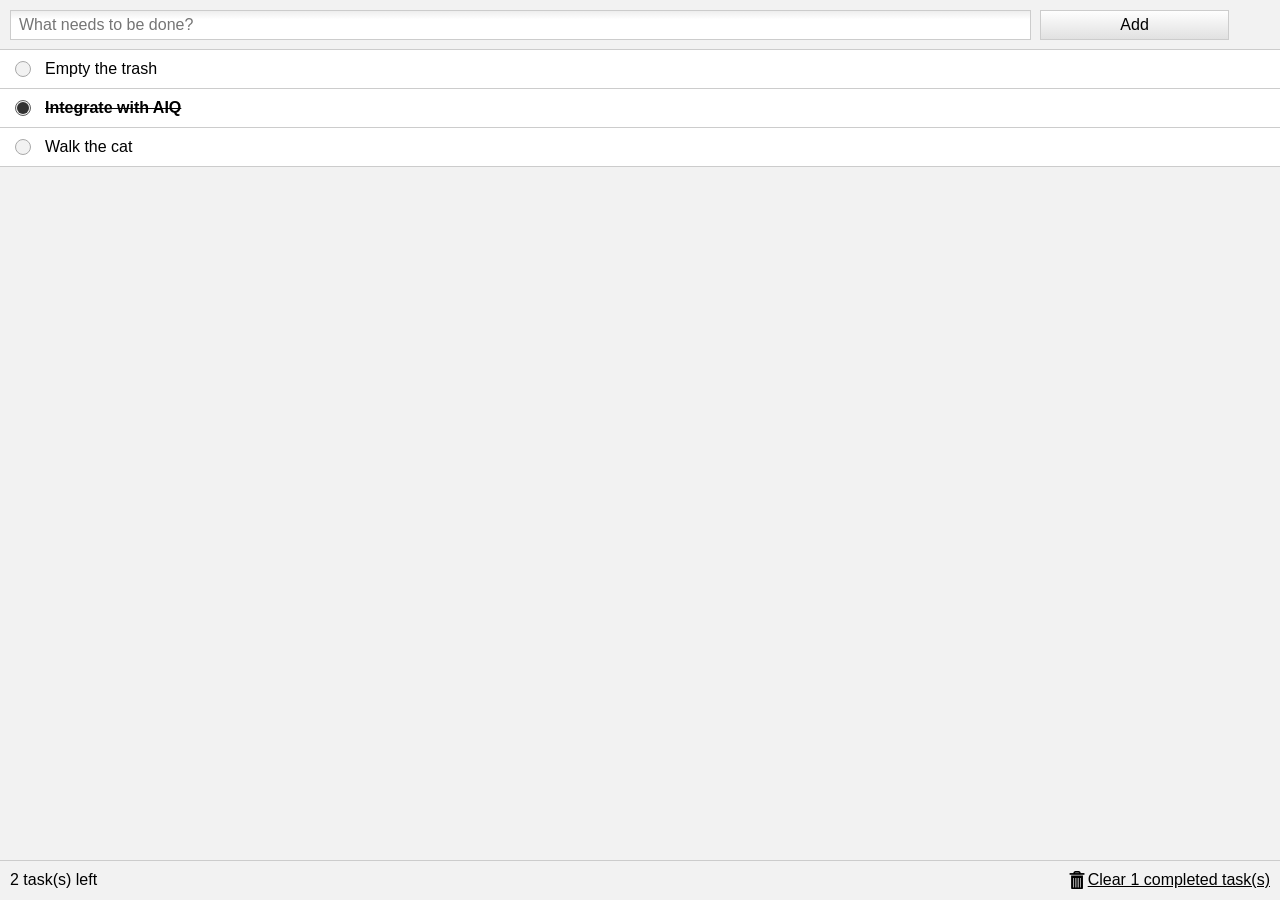
<file: todo+aiq/index.html>
<!DOCTYPE html>
<html xmlns:ng="http://angularjs.org">
<head>
    <meta charset="utf-8">
    <title>todo</title>
    <meta name="viewport" content="width=device-width, minimum-scale=1.0, maximum-scale=1.0, initial-scale=1.0, user-scalable=0">
    <meta http-equiv="X-UA-Compatible" content="IE=edge">
    <link rel="stylesheet" type="text/css" href="css/main.css">
    <style>[ng-cloak] {display: none;}</style>
</head>
<body>
    <ng-view ng-controller="TodoCtrl" ng-cloak>
        <header>
            <form ng-submit="add()">
                <input type="text" ng-model="title" autofocus placeholder="What needs to be done?">
                <button>Add</button>
            </form>
        </header>
        <section ng-show="todos.length">
            <ul class="todos">
                <li ng-repeat="todo in todos track by getId(todo) | orderBy:createdAt" ng-class="{completed: todo.completed}" ng-click="toggleComplete(todo)">{{todo.title}}</li>
            </ul>
        </section>
        <footer info-pane></footer>
    </ng-view>

    <script src="libs/angular.js"></script>
    <script src="libs/angular-touch.js"></script>
    <script src="libs/angular-animate.js"></script>

    <script>
        document.addEventListener('aiq-ready', function() {
            angular.bootstrap(document, ['todoApp']);
        }, false);
    </script>

    <script src="js/app.js"></script>
    <script src="js/directives/infoPane.js"></script>
    <script src="js/controllers/controller.js"></script>
    <script src="js/services/adapter.js"></script>
    <script src="aiq/aiq-api.js"></script>
</body>
</html>
</file>
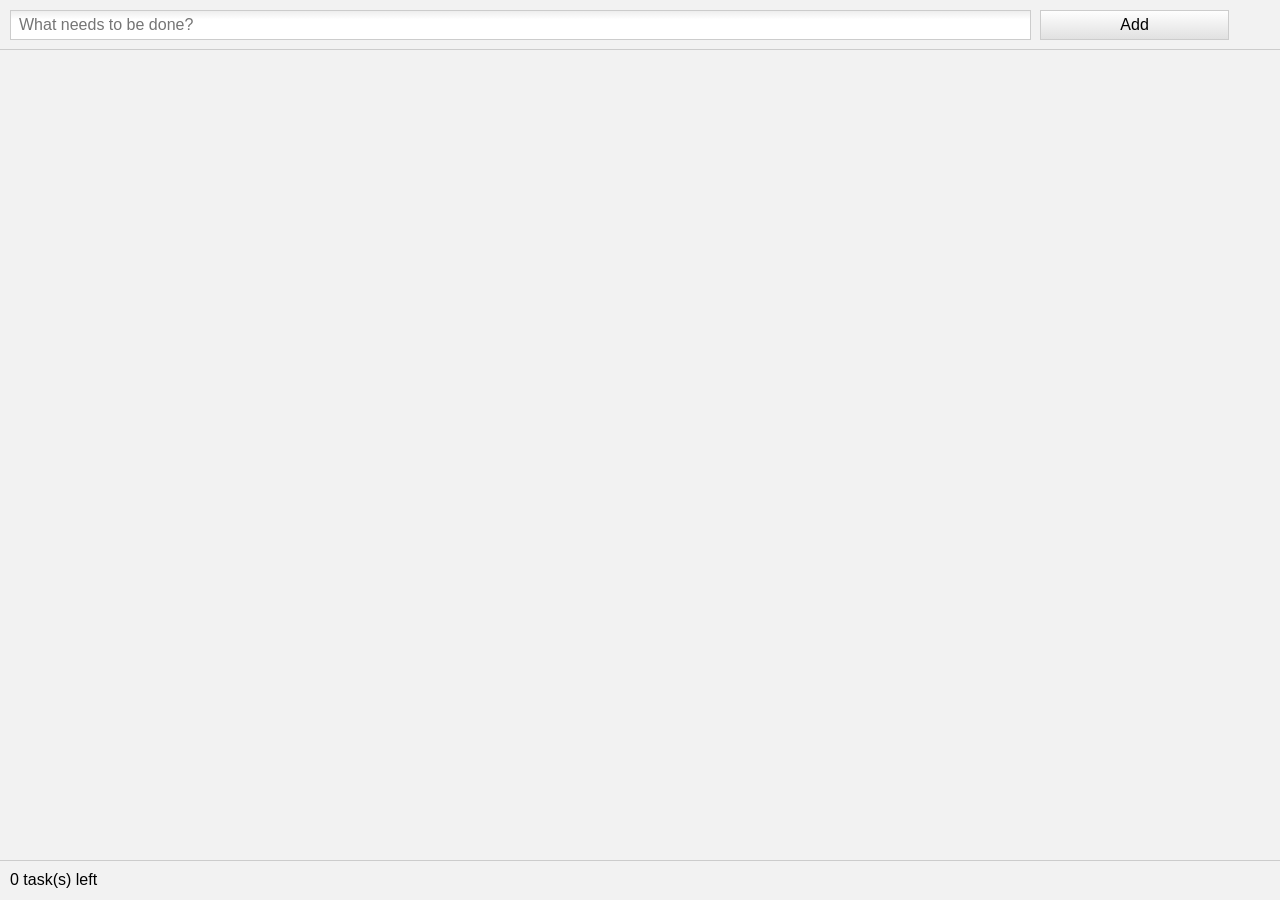
<file: todo/index.html>
<!DOCTYPE html>
<html xmlns:ng="http://angularjs.org">
<head>
    <meta charset="utf-8">
    <title>todo</title>
    <meta name="viewport" content="width=device-width, minimum-scale=1.0, maximum-scale=1.0, initial-scale=1.0, user-scalable=0">
    <meta http-equiv="X-UA-Compatible" content="IE=edge">
    <link rel="stylesheet" type="text/css" href="css/main.css">
    <style>[ng-cloak] {display: none;}</style>
</head>
<body>
    <ng-view ng-controller="TodoCtrl" ng-cloak>
        <header>
            <form ng-submit="add()">
                <input type="text" ng-model="title" autofocus placeholder="What needs to be done?">
                <button>Add</button>
            </form>
        </header>
        <section ng-show="todos.length">
            <ul class="todos">
                <li ng-repeat="todo in todos track by getId(todo) | orderBy:createdAt" ng-class="{completed: todo.completed}" ng-click="toggleComplete(todo)">{{todo.title}}</li>
            </ul>
        </section>
        <footer info-pane></footer>
    </ng-view>

    <script src="libs/angular.js"></script>
    <script src="libs/angular-touch.js"></script>
    <script src="libs/angular-animate.js"></script>
    <script src="libs/angular-uuid2.js"></script>
    <script src="libs/storageprovider.js"></script>

    <script>
        angular.element(document).ready(function() {
            angular.bootstrap(document, ['todoApp']);
        });
    </script>

    <script src="js/app.js"></script>
    <script src="js/directives/infoPane.js"></script>
    <script src="js/controllers/controller.js"></script>
    <script src="js/services/adapter.js"></script>
</body>
</html>
</file>
<file: todo+aiq/css/main.css>
* {
  -moz-box-sizing: border-box;
       box-sizing: border-box;
  outline: 1px solid transparent;
  -webkit-tap-highlight-color: rgba(0, 0, 0, 0); }
  *:before, *:after {
    -moz-box-sizing: border-box;
         box-sizing: border-box; }

/*! normalize.css v3.0.1 | MIT License | git.io/normalize */
/**
 * 1. Set default font family to sans-serif.
 * 2. Prevent iOS text size adjust after orientation change, without disabling
 *    user zoom.
 */
html {
  font-family: sans-serif;
  /* 1 */
  -ms-text-size-adjust: 100%;
  /* 2 */
  -webkit-text-size-adjust: 100%;
  /* 2 */ }

/**
 * Remove default margin.
 */
body {
  margin: 0; }

/* HTML5 display definitions
   ========================================================================== */
/**
 * Correct `block` display not defined for any HTML5 element in IE 8/9.
 * Correct `block` display not defined for `details` or `summary` in IE 10/11 and Firefox.
 * Correct `block` display not defined for `main` in IE 11.
 */
article, aside, details, figcaption, figure, footer, header, hgroup, main, nav, section, summary {
  display: block; }

/**
 * 1. Correct `inline-block` display not defined in IE 8/9.
 * 2. Normalize vertical alignment of `progress` in Chrome, Firefox, and Opera.
 */
audio, canvas, progress, video {
  display: inline-block;
  /* 1 */
  vertical-align: baseline;
  /* 2 */ }

/**
 * Prevent modern browsers from displaying `audio` without controls.
 * Remove excess height in iOS 5 devices.
 */
audio:not([controls]) {
  display: none;
  height: 0; }

/**
 * Address `[hidden]` styling not present in IE 8/9/10.
 * Hide the `template` element in IE 8/9/11, Safari, and Firefox < 22.
 */
[hidden], template {
  display: none; }

/* Links
   ========================================================================== */
/**
 * Remove the gray background color from active links in IE 10.
 */
a {
  background: transparent; }

/**
 * Improve readability when focused and also mouse hovered in all browsers.
 */
a:active, a:hover {
  outline: 0; }

/* Text-level semantics
   ========================================================================== */
/**
 * Address styling not present in IE 8/9/10/11, Safari, and Chrome.
 */
abbr[title] {
  border-bottom: 1px dotted; }

/**
 * Address style set to `bolder` in Firefox 4+, Safari, and Chrome.
 */
b, strong {
  font-weight: bold; }

/**
 * Address styling not present in Safari and Chrome.
 */
dfn {
  font-style: italic; }

/**
 * Address variable `h1` font-size and margin within `section` and `article`
 * contexts in Firefox 4+, Safari, and Chrome.
 */
h1 {
  font-size: 2em;
  margin: 0.67em 0; }

/**
 * Address styling not present in IE 8/9.
 */
mark {
  background: #ff0;
  color: #000; }

/**
 * Address inconsistent and variable font size in all browsers.
 */
small {
  font-size: 80%; }

/**
 * Prevent `sub` and `sup` affecting `line-height` in all browsers.
 */
sub, sup {
  font-size: 75%;
  line-height: 0;
  position: relative;
  vertical-align: baseline; }

sup {
  top: -0.5em; }

sub {
  bottom: -0.25em; }

/* Embedded content
   ========================================================================== */
/**
 * Remove border when inside `a` element in IE 8/9/10.
 */
img {
  border: 0; }

/**
 * Correct overflow not hidden in IE 9/10/11.
 */
svg:not(:root) {
  overflow: hidden; }

/* Grouping content
   ========================================================================== */
/**
 * Address margin not present in IE 8/9 and Safari.
 */
figure {
  margin: 1em 40px; }

/**
 * Address differences between Firefox and other browsers.
 */
hr {
  -moz-box-sizing: content-box;
  box-sizing: content-box;
  height: 0; }

/**
 * Contain overflow in all browsers.
 */
pre {
  overflow: auto; }

/**
 * Address odd `em`-unit font size rendering in all browsers.
 */
code, kbd, pre, samp {
  font-family: monospace, monospace;
  font-size: 1em; }

/* Forms
   ========================================================================== */
/**
 * Known limitation: by default, Chrome and Safari on OS X allow very limited
 * styling of `select`, unless a `border` property is set.
 */
/**
 * 1. Correct color not being inherited.
 *    Known issue: affects color of disabled elements.
 * 2. Correct font properties not being inherited.
 * 3. Address margins set differently in Firefox 4+, Safari, and Chrome.
 */
button, input, optgroup, select, textarea {
  color: inherit;
  /* 1 */
  font: inherit;
  /* 2 */
  margin: 0;
  /* 3 */ }

/**
 * Address `overflow` set to `hidden` in IE 8/9/10/11.
 */
button {
  overflow: visible; }

/**
 * Address inconsistent `text-transform` inheritance for `button` and `select`.
 * All other form control elements do not inherit `text-transform` values.
 * Correct `button` style inheritance in Firefox, IE 8/9/10/11, and Opera.
 * Correct `select` style inheritance in Firefox.
 */
button, select {
  text-transform: none; }

/**
 * 1. Avoid the WebKit bug in Android 4.0.* where (2) destroys native `audio`
 *    and `video` controls.
 * 2. Correct inability to style clickable `input` types in iOS.
 * 3. Improve usability and consistency of cursor style between image-type
 *    `input` and others.
 */
button, html input[type="button"], input[type="reset"], input[type="submit"] {
  -webkit-appearance: button;
  /* 2 */
  cursor: pointer;
  /* 3 */ }

/**
 * Re-set default cursor for disabled elements.
 */
button[disabled], html input[disabled] {
  cursor: default; }

/**
 * Remove inner padding and border in Firefox 4+.
 */
button::-moz-focus-inner, input::-moz-focus-inner {
  border: 0;
  padding: 0; }

/**
 * Address Firefox 4+ setting `line-height` on `input` using `!important` in
 * the UA stylesheet.
 */
input {
  line-height: normal; }

/**
 * It's recommended that you don't attempt to style these elements.
 * Firefox's implementation doesn't respect box-sizing, padding, or width.
 *
 * 1. Address box sizing set to `content-box` in IE 8/9/10.
 * 2. Remove excess padding in IE 8/9/10.
 */
input[type="checkbox"], input[type="radio"] {
  -moz-box-sizing: border-box;
       box-sizing: border-box;
  /* 1 */
  padding: 0;
  /* 2 */ }

/**
 * Fix the cursor style for Chrome's increment/decrement buttons. For certain
 * `font-size` values of the `input`, it causes the cursor style of the
 * decrement button to change from `default` to `text`.
 */
input[type="number"]::-webkit-inner-spin-button, input[type="number"]::-webkit-outer-spin-button {
  height: auto; }

/**
 * 1. Address `appearance` set to `searchfield` in Safari and Chrome.
 * 2. Address `box-sizing` set to `border-box` in Safari and Chrome
 *    (include `-moz` to future-proof).
 */
input[type="search"] {
  -webkit-appearance: textfield;
  /* 1 */
  -moz-box-sizing: content-box;
  /* 2 */
  box-sizing: content-box; }

/**
 * Remove inner padding and search cancel button in Safari and Chrome on OS X.
 * Safari (but not Chrome) clips the cancel button when the search input has
 * padding (and `textfield` appearance).
 */
input[type="search"]::-webkit-search-cancel-button, input[type="search"]::-webkit-search-decoration {
  -webkit-appearance: none; }

/**
 * Define consistent border, margin, and padding.
 */
fieldset {
  border: 1px solid #c0c0c0;
  margin: 0 2px;
  padding: 0.35em 0.625em 0.75em; }

/**
 * 1. Correct `color` not being inherited in IE 8/9/10/11.
 * 2. Remove padding so people aren't caught out if they zero out fieldsets.
 */
legend {
  border: 0;
  /* 1 */
  padding: 0;
  /* 2 */ }

/**
 * Remove default vertical scrollbar in IE 8/9/10/11.
 */
textarea {
  overflow: auto; }

/**
 * Don't inherit the `font-weight` (applied by a rule above).
 * NOTE: the default cannot safely be changed in Chrome and Safari on OS X.
 */
optgroup {
  font-weight: bold; }

/* Tables
   ========================================================================== */
/**
 * Remove most spacing between table cells.
 */
table {
  border-collapse: collapse;
  border-spacing: 0; }

td, th {
  padding: 0; }

body {
  background: #F2F2F2; }

header {
  position: absolute;
  top: 0;
  width: 100%;
  height: 50px;
  padding: 10px;
  border-bottom: 1px solid #CCC; }
  header input {
    width: 81%;
    height: 30px;
    padding-left: 0.5em;
    margin-right: 5px;
    border: 1px solid #CCC;
    background-image: -webkit-linear-gradient(top, #EEE, #FFF 30%);
    background-image: linear-gradient(to bottom, #EEE, #FFF 30%);
    appearance: none;
    border-radius: 0; }
  header button {
    width: 15%;
    height: 30px;
    padding: 0;
    border: 1px solid #CCC;
    background-image: -webkit-linear-gradient(top, #FEFEFE, #E1E1E1);
    background-image: linear-gradient(to bottom, #FEFEFE, #E1E1E1); }
    header button:active, header button.active {
      background-image: -webkit-linear-gradient(top, #C8C8C8, #EDEDED);
      background-image: linear-gradient(to bottom, #C8C8C8, #EDEDED); }

button {
  height: 30px;
  padding: 0;
  border: 1px solid #CCC;
  background-image: -webkit-linear-gradient(top, #FEFEFE, #E1E1E1);
  background-image: linear-gradient(to bottom, #FEFEFE, #E1E1E1); }
  button:active, button.active {
    background-image: -webkit-linear-gradient(top, #C8C8C8, #EDEDED);
    background-image: linear-gradient(to bottom, #C8C8C8, #EDEDED); }

footer {
  position: absolute;
  bottom: 0;
  width: 100%;
  height: 40px;
  padding: 10px;
  border-top: 1px solid #CCC; }
  footer .clear-completed {
    float: right;
    padding-left: 20px;
    background: url([data-uri]) no-repeat left center;
    background-size: contain;
    color: #000; }

section {
  position: absolute;
  top: 50px;
  bottom: 40px;
  width: 100%;
  overflow: scroll;
  -webkit-overflow-scrolling: touch; }

.todos {
  margin: 0;
  padding: 0;
  list-style: none;
  background: #FFF; }
  .todos li {
    position: relative;
    padding: 10px 10px 10px 45px;
    border-bottom: 1px solid #CCC;
    vertical-align: middle;
    -webkit-animation: fadeIn 0.3s linear;
            animation: fadeIn 0.3s linear; }
    .todos li:focus {
      outline: none; }
    .todos li:before {
      content: '';
      position: absolute;
      top: 11px;
      left: 15px;
      width: 16px;
      height: 16px;
      border: 1px solid #A9A9A9;
      border-radius: 50%;
      background: #F2F2F2;
      vertical-align: middle;
      z-index: 1; }
  .todos .completed {
    text-decoration: line-through;
    font-weight: bold; }
    .todos .completed:before {
      border-color: #5E5E5E; }
    .todos .completed:after {
      content: '';
      position: absolute;
      top: 13px;
      left: 17px;
      width: 12px;
      height: 12px;
      border-radius: 50%;
      background: #323232;
      z-index: 2; }
  .todos .removed, .todos .ng-leave {
    -webkit-animation-name: fadeOut;
            animation-name: fadeOut; }

@-webkit-keyframes fadeIn {
  0% {
    opacity: 0; }

  100% {
    opacity: 1; } }

@keyframes fadeIn {
  0% {
    opacity: 0; }

  100% {
    opacity: 1; } }

@-webkit-keyframes fadeOut {
  0% {
    opacity: 1; }

  100% {
    opacity: 0; } }

@keyframes fadeOut {
  0% {
    opacity: 1; }

  100% {
    opacity: 0; } }
</file>
<file: todo/css/main.css>
* {
  -moz-box-sizing: border-box;
       box-sizing: border-box;
  outline: 1px solid transparent;
  -webkit-tap-highlight-color: rgba(0, 0, 0, 0); }
  *:before, *:after {
    -moz-box-sizing: border-box;
         box-sizing: border-box; }

/*! normalize.css v3.0.1 | MIT License | git.io/normalize */
/**
 * 1. Set default font family to sans-serif.
 * 2. Prevent iOS text size adjust after orientation change, without disabling
 *    user zoom.
 */
html {
  font-family: sans-serif;
  /* 1 */
  -ms-text-size-adjust: 100%;
  /* 2 */
  -webkit-text-size-adjust: 100%;
  /* 2 */ }

/**
 * Remove default margin.
 */
body {
  margin: 0; }

/* HTML5 display definitions
   ========================================================================== */
/**
 * Correct `block` display not defined for any HTML5 element in IE 8/9.
 * Correct `block` display not defined for `details` or `summary` in IE 10/11 and Firefox.
 * Correct `block` display not defined for `main` in IE 11.
 */
article, aside, details, figcaption, figure, footer, header, hgroup, main, nav, section, summary {
  display: block; }

/**
 * 1. Correct `inline-block` display not defined in IE 8/9.
 * 2. Normalize vertical alignment of `progress` in Chrome, Firefox, and Opera.
 */
audio, canvas, progress, video {
  display: inline-block;
  /* 1 */
  vertical-align: baseline;
  /* 2 */ }

/**
 * Prevent modern browsers from displaying `audio` without controls.
 * Remove excess height in iOS 5 devices.
 */
audio:not([controls]) {
  display: none;
  height: 0; }

/**
 * Address `[hidden]` styling not present in IE 8/9/10.
 * Hide the `template` element in IE 8/9/11, Safari, and Firefox < 22.
 */
[hidden], template {
  display: none; }

/* Links
   ========================================================================== */
/**
 * Remove the gray background color from active links in IE 10.
 */
a {
  background: transparent; }

/**
 * Improve readability when focused and also mouse hovered in all browsers.
 */
a:active, a:hover {
  outline: 0; }

/* Text-level semantics
   ========================================================================== */
/**
 * Address styling not present in IE 8/9/10/11, Safari, and Chrome.
 */
abbr[title] {
  border-bottom: 1px dotted; }

/**
 * Address style set to `bolder` in Firefox 4+, Safari, and Chrome.
 */
b, strong {
  font-weight: bold; }

/**
 * Address styling not present in Safari and Chrome.
 */
dfn {
  font-style: italic; }

/**
 * Address variable `h1` font-size and margin within `section` and `article`
 * contexts in Firefox 4+, Safari, and Chrome.
 */
h1 {
  font-size: 2em;
  margin: 0.67em 0; }

/**
 * Address styling not present in IE 8/9.
 */
mark {
  background: #ff0;
  color: #000; }

/**
 * Address inconsistent and variable font size in all browsers.
 */
small {
  font-size: 80%; }

/**
 * Prevent `sub` and `sup` affecting `line-height` in all browsers.
 */
sub, sup {
  font-size: 75%;
  line-height: 0;
  position: relative;
  vertical-align: baseline; }

sup {
  top: -0.5em; }

sub {
  bottom: -0.25em; }

/* Embedded content
   ========================================================================== */
/**
 * Remove border when inside `a` element in IE 8/9/10.
 */
img {
  border: 0; }

/**
 * Correct overflow not hidden in IE 9/10/11.
 */
svg:not(:root) {
  overflow: hidden; }

/* Grouping content
   ========================================================================== */
/**
 * Address margin not present in IE 8/9 and Safari.
 */
figure {
  margin: 1em 40px; }

/**
 * Address differences between Firefox and other browsers.
 */
hr {
  -moz-box-sizing: content-box;
  box-sizing: content-box;
  height: 0; }

/**
 * Contain overflow in all browsers.
 */
pre {
  overflow: auto; }

/**
 * Address odd `em`-unit font size rendering in all browsers.
 */
code, kbd, pre, samp {
  font-family: monospace, monospace;
  font-size: 1em; }

/* Forms
   ========================================================================== */
/**
 * Known limitation: by default, Chrome and Safari on OS X allow very limited
 * styling of `select`, unless a `border` property is set.
 */
/**
 * 1. Correct color not being inherited.
 *    Known issue: affects color of disabled elements.
 * 2. Correct font properties not being inherited.
 * 3. Address margins set differently in Firefox 4+, Safari, and Chrome.
 */
button, input, optgroup, select, textarea {
  color: inherit;
  /* 1 */
  font: inherit;
  /* 2 */
  margin: 0;
  /* 3 */ }

/**
 * Address `overflow` set to `hidden` in IE 8/9/10/11.
 */
button {
  overflow: visible; }

/**
 * Address inconsistent `text-transform` inheritance for `button` and `select`.
 * All other form control elements do not inherit `text-transform` values.
 * Correct `button` style inheritance in Firefox, IE 8/9/10/11, and Opera.
 * Correct `select` style inheritance in Firefox.
 */
button, select {
  text-transform: none; }

/**
 * 1. Avoid the WebKit bug in Android 4.0.* where (2) destroys native `audio`
 *    and `video` controls.
 * 2. Correct inability to style clickable `input` types in iOS.
 * 3. Improve usability and consistency of cursor style between image-type
 *    `input` and others.
 */
button, html input[type="button"], input[type="reset"], input[type="submit"] {
  -webkit-appearance: button;
  /* 2 */
  cursor: pointer;
  /* 3 */ }

/**
 * Re-set default cursor for disabled elements.
 */
button[disabled], html input[disabled] {
  cursor: default; }

/**
 * Remove inner padding and border in Firefox 4+.
 */
button::-moz-focus-inner, input::-moz-focus-inner {
  border: 0;
  padding: 0; }

/**
 * Address Firefox 4+ setting `line-height` on `input` using `!important` in
 * the UA stylesheet.
 */
input {
  line-height: normal; }

/**
 * It's recommended that you don't attempt to style these elements.
 * Firefox's implementation doesn't respect box-sizing, padding, or width.
 *
 * 1. Address box sizing set to `content-box` in IE 8/9/10.
 * 2. Remove excess padding in IE 8/9/10.
 */
input[type="checkbox"], input[type="radio"] {
  -moz-box-sizing: border-box;
       box-sizing: border-box;
  /* 1 */
  padding: 0;
  /* 2 */ }

/**
 * Fix the cursor style for Chrome's increment/decrement buttons. For certain
 * `font-size` values of the `input`, it causes the cursor style of the
 * decrement button to change from `default` to `text`.
 */
input[type="number"]::-webkit-inner-spin-button, input[type="number"]::-webkit-outer-spin-button {
  height: auto; }

/**
 * 1. Address `appearance` set to `searchfield` in Safari and Chrome.
 * 2. Address `box-sizing` set to `border-box` in Safari and Chrome
 *    (include `-moz` to future-proof).
 */
input[type="search"] {
  -webkit-appearance: textfield;
  /* 1 */
  -moz-box-sizing: content-box;
  /* 2 */
  box-sizing: content-box; }

/**
 * Remove inner padding and search cancel button in Safari and Chrome on OS X.
 * Safari (but not Chrome) clips the cancel button when the search input has
 * padding (and `textfield` appearance).
 */
input[type="search"]::-webkit-search-cancel-button, input[type="search"]::-webkit-search-decoration {
  -webkit-appearance: none; }

/**
 * Define consistent border, margin, and padding.
 */
fieldset {
  border: 1px solid #c0c0c0;
  margin: 0 2px;
  padding: 0.35em 0.625em 0.75em; }

/**
 * 1. Correct `color` not being inherited in IE 8/9/10/11.
 * 2. Remove padding so people aren't caught out if they zero out fieldsets.
 */
legend {
  border: 0;
  /* 1 */
  padding: 0;
  /* 2 */ }

/**
 * Remove default vertical scrollbar in IE 8/9/10/11.
 */
textarea {
  overflow: auto; }

/**
 * Don't inherit the `font-weight` (applied by a rule above).
 * NOTE: the default cannot safely be changed in Chrome and Safari on OS X.
 */
optgroup {
  font-weight: bold; }

/* Tables
   ========================================================================== */
/**
 * Remove most spacing between table cells.
 */
table {
  border-collapse: collapse;
  border-spacing: 0; }

td, th {
  padding: 0; }

body {
  background: #F2F2F2; }

header {
  position: absolute;
  top: 0;
  width: 100%;
  height: 50px;
  padding: 10px;
  border-bottom: 1px solid #CCC; }
  header input {
    width: 81%;
    height: 30px;
    padding-left: 0.5em;
    margin-right: 5px;
    border: 1px solid #CCC;
    background-image: -webkit-linear-gradient(top, #EEE, #FFF 30%);
    background-image: linear-gradient(to bottom, #EEE, #FFF 30%);
    appearance: none;
    border-radius: 0; }
  header button {
    width: 15%;
    height: 30px;
    padding: 0;
    border: 1px solid #CCC;
    background-image: -webkit-linear-gradient(top, #FEFEFE, #E1E1E1);
    background-image: linear-gradient(to bottom, #FEFEFE, #E1E1E1); }
    header button:active, header button.active {
      background-image: -webkit-linear-gradient(top, #C8C8C8, #EDEDED);
      background-image: linear-gradient(to bottom, #C8C8C8, #EDEDED); }

button {
  height: 30px;
  padding: 0;
  border: 1px solid #CCC;
  background-image: -webkit-linear-gradient(top, #FEFEFE, #E1E1E1);
  background-image: linear-gradient(to bottom, #FEFEFE, #E1E1E1); }
  button:active, button.active {
    background-image: -webkit-linear-gradient(top, #C8C8C8, #EDEDED);
    background-image: linear-gradient(to bottom, #C8C8C8, #EDEDED); }

footer {
  position: absolute;
  bottom: 0;
  width: 100%;
  height: 40px;
  padding: 10px;
  border-top: 1px solid #CCC; }
  footer .clear-completed {
    float: right;
    padding-left: 20px;
    background: url([data-uri]) no-repeat left center;
    background-size: contain;
    color: #000; }

section {
  position: absolute;
  top: 50px;
  bottom: 40px;
  width: 100%;
  overflow: scroll;
  -webkit-overflow-scrolling: touch; }

.todos {
  margin: 0;
  padding: 0;
  list-style: none;
  background: #FFF; }
  .todos li {
    position: relative;
    padding: 10px 10px 10px 45px;
    border-bottom: 1px solid #CCC;
    vertical-align: middle;
    -webkit-animation: fadeIn 0.3s linear;
            animation: fadeIn 0.3s linear; }
    .todos li:focus {
      outline: none; }
    .todos li:before {
      content: '';
      position: absolute;
      top: 11px;
      left: 15px;
      width: 16px;
      height: 16px;
      border: 1px solid #A9A9A9;
      border-radius: 50%;
      background: #F2F2F2;
      vertical-align: middle;
      z-index: 1; }
  .todos .completed {
    text-decoration: line-through;
    font-weight: bold; }
    .todos .completed:before {
      border-color: #5E5E5E; }
    .todos .completed:after {
      content: '';
      position: absolute;
      top: 13px;
      left: 17px;
      width: 12px;
      height: 12px;
      border-radius: 50%;
      background: #323232;
      z-index: 2; }
  .todos .removed, .todos .ng-leave {
    -webkit-animation-name: fadeOut;
            animation-name: fadeOut; }

@-webkit-keyframes fadeIn {
  0% {
    opacity: 0; }

  100% {
    opacity: 1; } }

@keyframes fadeIn {
  0% {
    opacity: 0; }

  100% {
    opacity: 1; } }

@-webkit-keyframes fadeOut {
  0% {
    opacity: 1; }

  100% {
    opacity: 0; } }

@keyframes fadeOut {
  0% {
    opacity: 1; }

  100% {
    opacity: 0; } }
</file>
